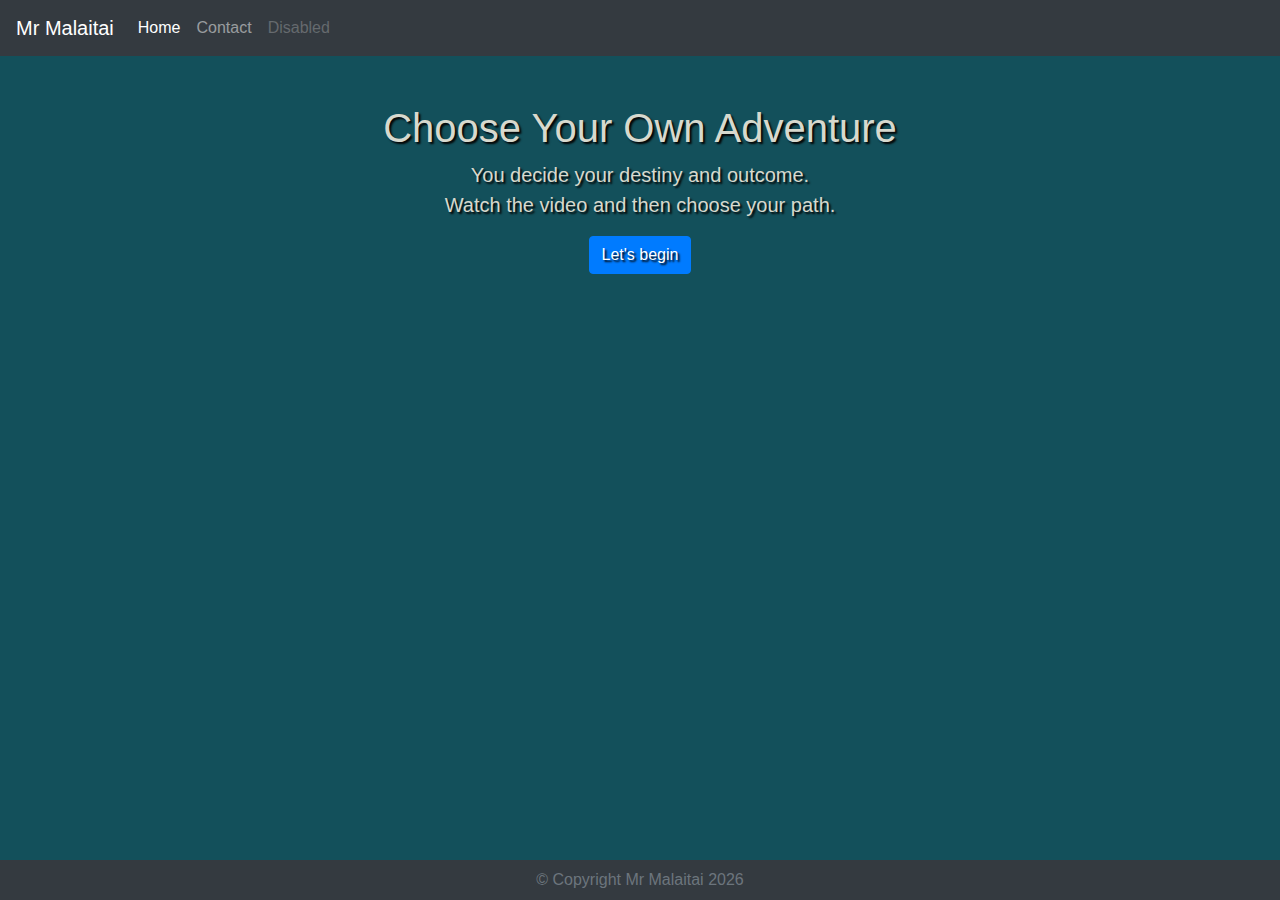
<file: index.html>
<!doctype html>
<html lang="en">
  <head>
    <!-- Required meta tags -->
    <meta charset="utf-8">
    <meta name="viewport" content="width=device-width, initial-scale=1, shrink-to-fit=no">

    <!-- Bootstrap CSS -->
    <link rel="stylesheet" href="https://stackpath.bootstrapcdn.com/bootstrap/4.5.2/css/bootstrap.min.css" integrity="sha384-JcKb8q3iqJ61gNV9KGb8thSsNjpSL0n8PARn9HuZOnIxN0hoP+VmmDGMN5t9UJ0Z" crossorigin="anonymous">

    <!-- Custom stylesheet-->
    <link href="style.css" rel="stylesheet">

    <title>Home | Chose Your Own Adventure!</title>
  </head>
  
  <body class = "bg">
    
    <nav class="navbar navbar-expand-md navbar-dark bg-dark">
      <a class="navbar-brand" href="#">Mr Malaitai</a>
      <button class="navbar-toggler" type="button" data-toggle="collapse" data-target="#navbarNav" aria-controls="navbarNav" aria-expanded="false" aria-label="Toggle navigation">
        <span class="navbar-toggler-icon"></span>
      </button>
      <div class="collapse navbar-collapse" id="navbarNav">
        <ul class="navbar-nav">
          <li class="nav-item active">
            <a class="nav-link" href="#">Home <span class="sr-only">(current)</span></a>
          </li>
          <li class="nav-item">
            <a class="nav-link" href="contact.html">Contact</a>
          </li>
          <li class="nav-item">
            <a class="nav-link disabled" href="#" tabindex="-1" aria-disabled="true">Disabled</a>
          </li>
        </ul>
      </div>
    </nav>
    
    <div class="text-center pt-5">
      <main role="main" class="inner cover pb-5">
        <h1 class="cover-heading">Choose Your Own Adventure</h1>
        <p class="lead text-md-center">You decide your destiny and outcome.<br> Watch the video and then choose your path.</p>
        <lead>
          <a class="btn btn-primary" href="video_template.html" role="button">Let's begin</a>
        </lead>
      </main>

      <footer class="footer bg-dark">
        <div class="container">
          <span class="text-muted">&copy Copyright Mr Malaitai <script>document.write(new Date().getFullYear())</script></span>
        </div>
      </footer>
    </div>

    <!-- Optional JavaScript -->
    <!-- jQuery first, then Popper.js, then Bootstrap JS -->
    <script src="https://code.jquery.com/jquery-3.5.1.slim.min.js" integrity="sha384-DfXdz2htPH0lsSSs5nCTpuj/zy4C+OGpamoFVy38MVBnE+IbbVYUew+OrCXaRkfj" crossorigin="anonymous"></script>
    <script src="https://cdn.jsdelivr.net/npm/popper.js@1.16.1/dist/umd/popper.min.js" integrity="sha384-9/reFTGAW83EW2RDu2S0VKaIzap3H66lZH81PoYlFhbGU+6BZp6G7niu735Sk7lN" crossorigin="anonymous"></script>
    <script src="https://stackpath.bootstrapcdn.com/bootstrap/4.5.2/js/bootstrap.min.js" integrity="sha384-B4gt1jrGC7Jh4AgTPSdUtOBvfO8shuf57BaghqFfPlYxofvL8/KUEfYiJOMMV+rV" crossorigin="anonymous"></script>
  </body>
</html>
</file>
<file: style.css>
.bg{
    /*background-image: url("/images/cover_image.jpg");*/
    background-position: center;
    background-repeat: no-repeat;
    background-size: cover;
}

body{
    color: #d7d9ce;
    background-color: #13505b;
}

.cover{
    color: #d7d9ce;
    text-shadow: 2px 2px 2px #040404;
}

.footer {
    position: fixed;
    bottom: 0;
    width: 100%;
    height: 40px; /* Set the fixed height of the footer here */
    line-height: 40px; /* Vertically center the text there */
    background-color: #119da4;
    color: #d7d9ce;
  }
</file>
